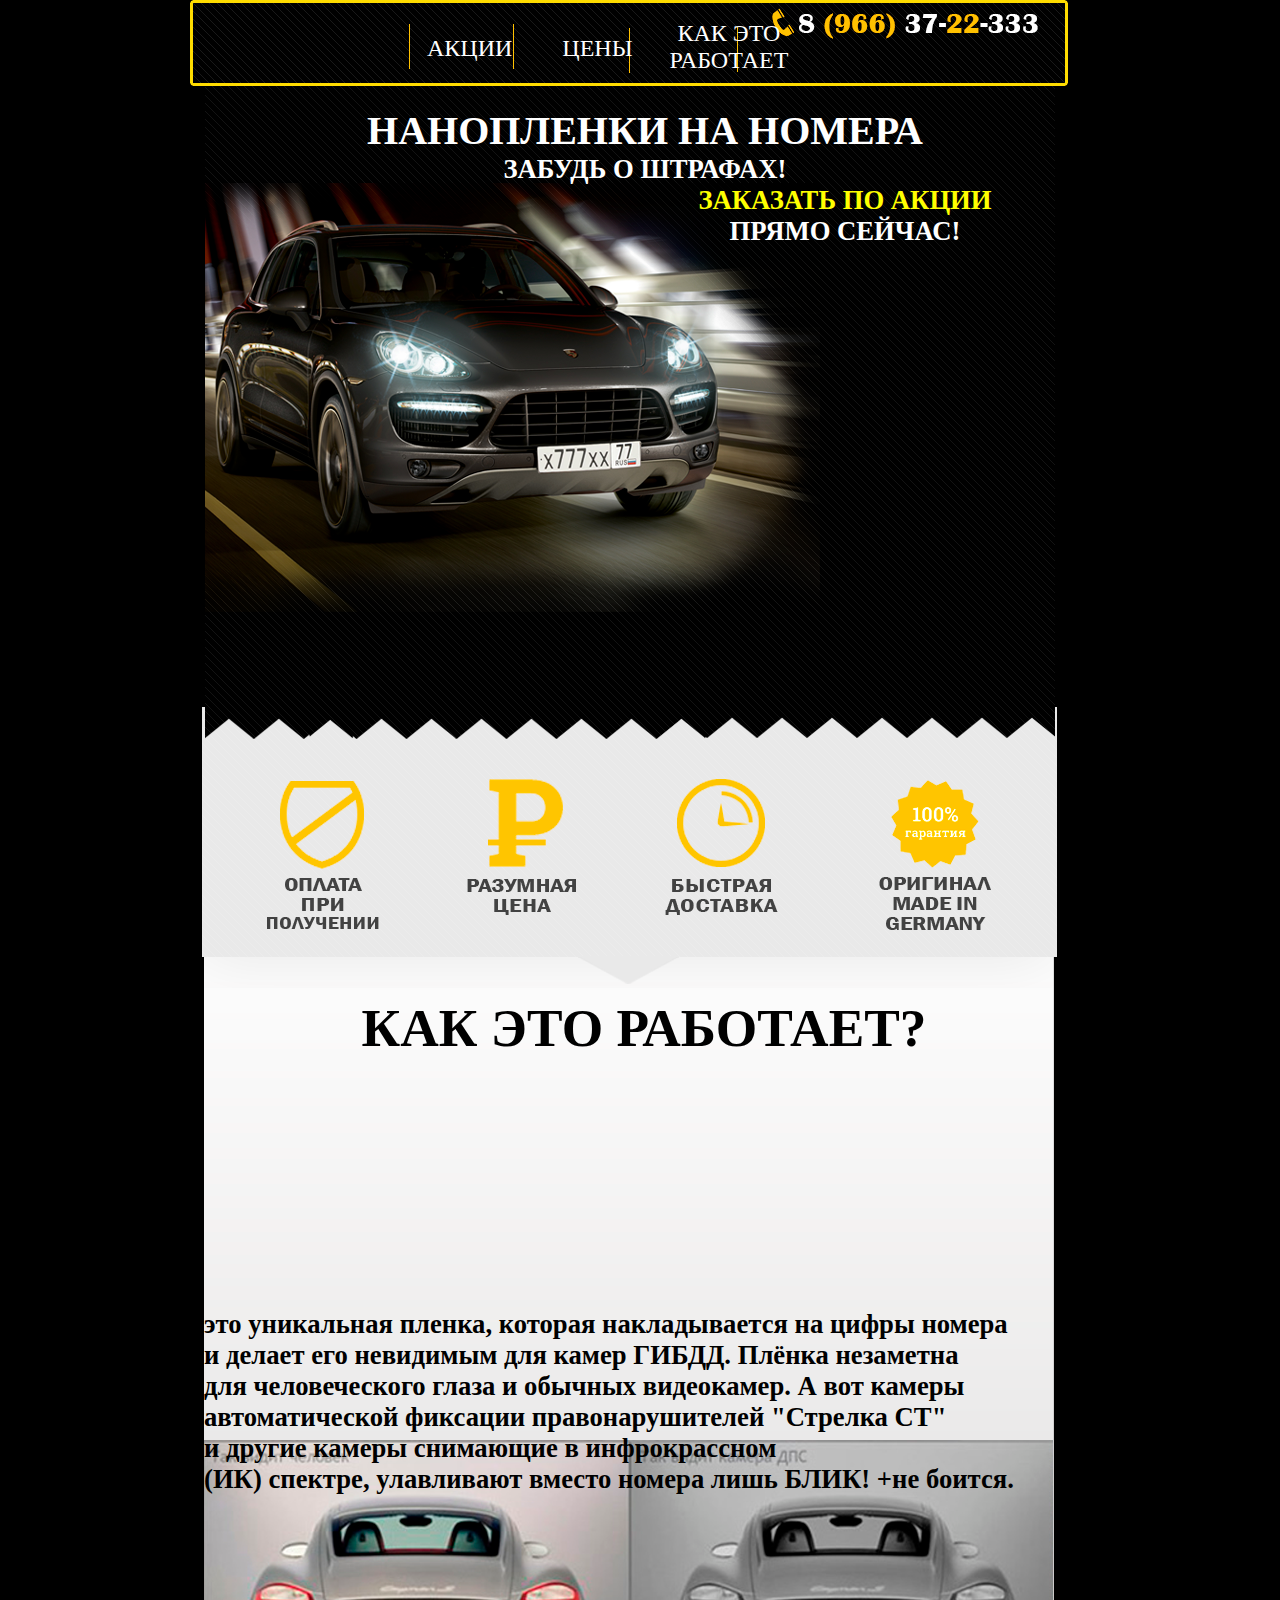
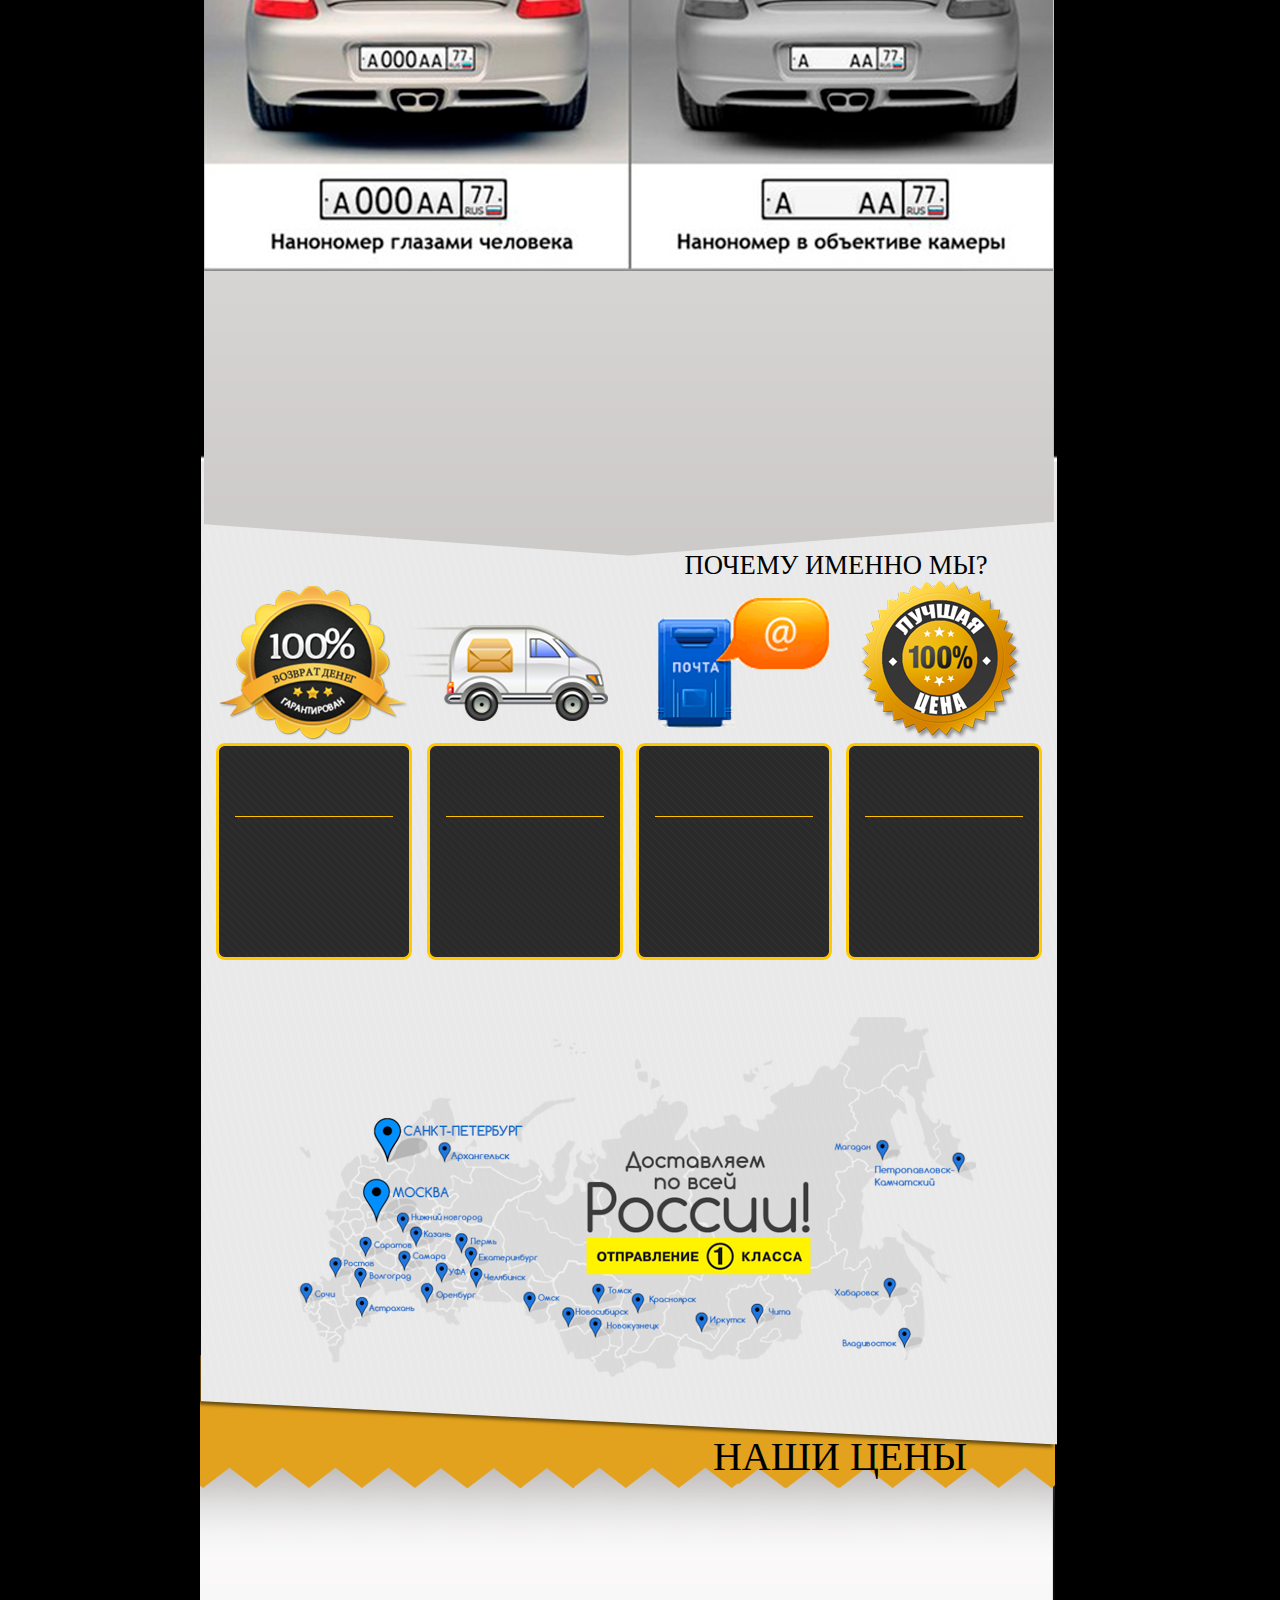
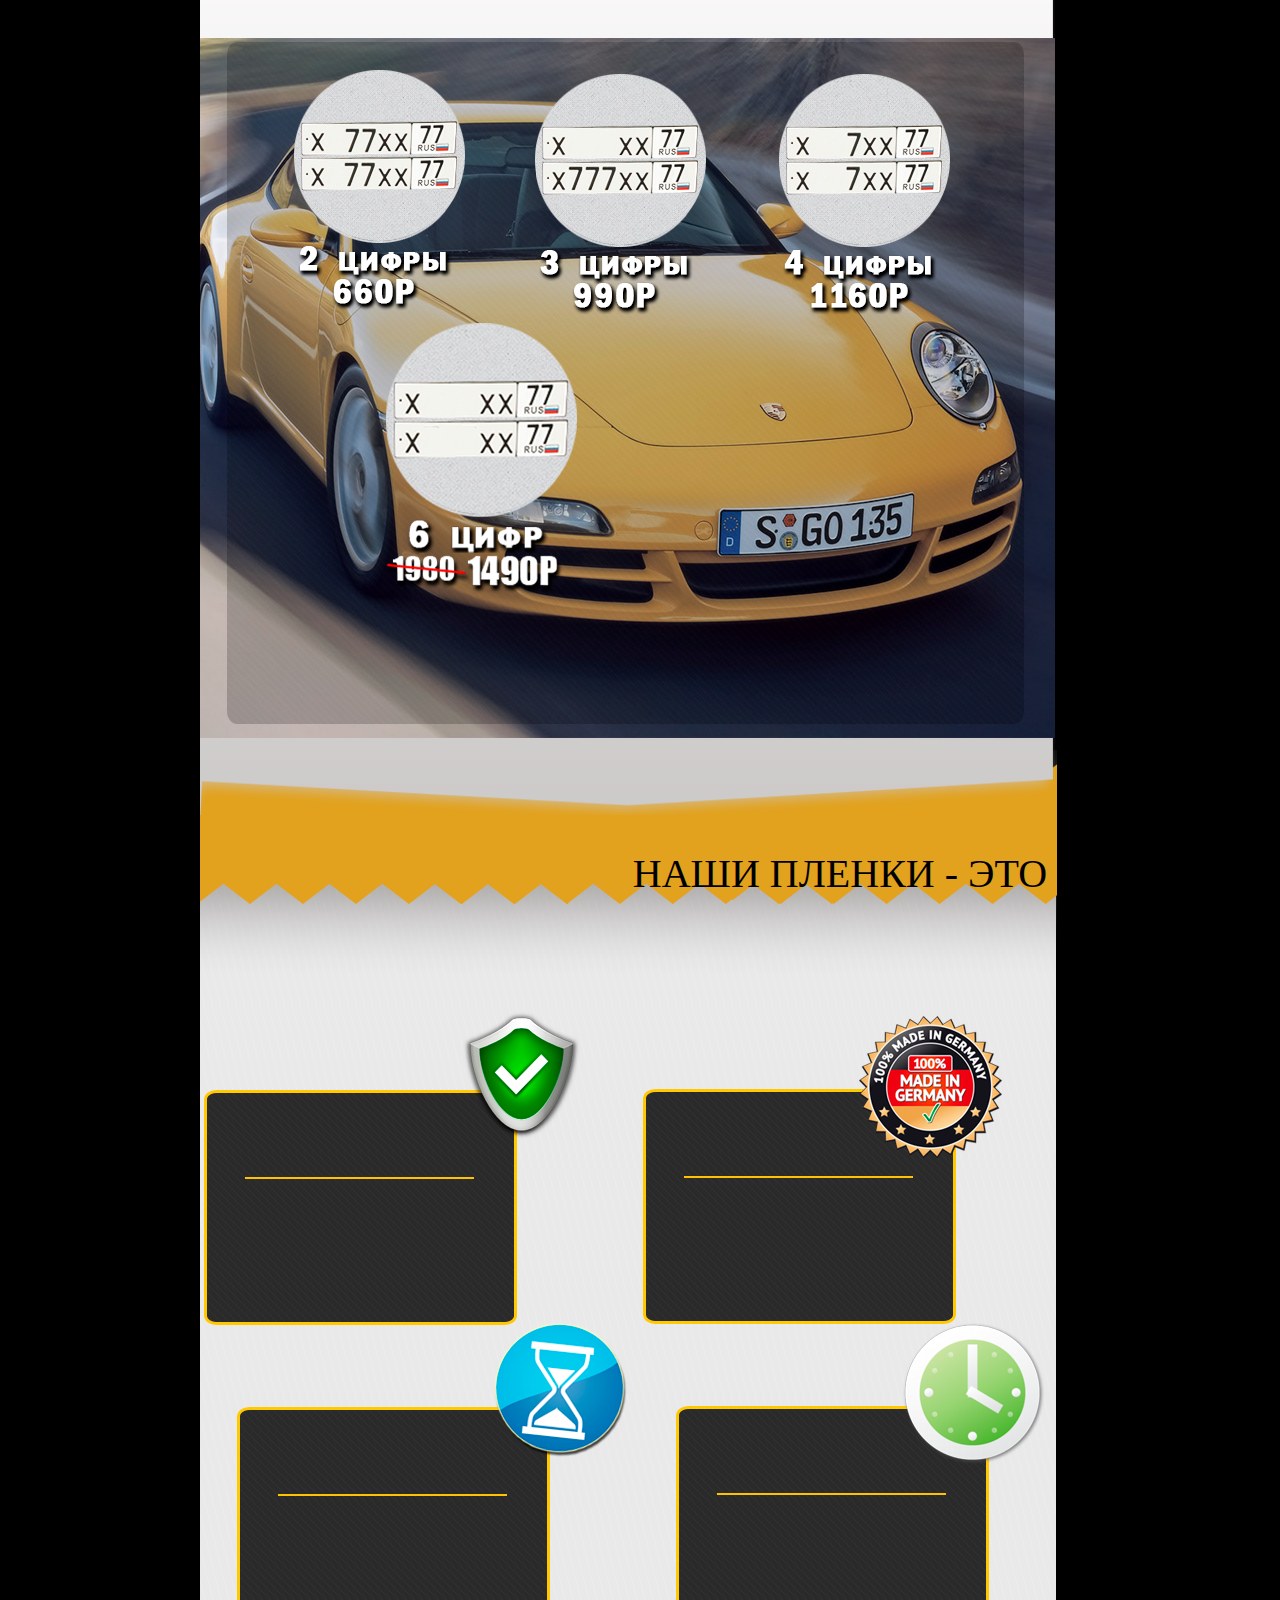
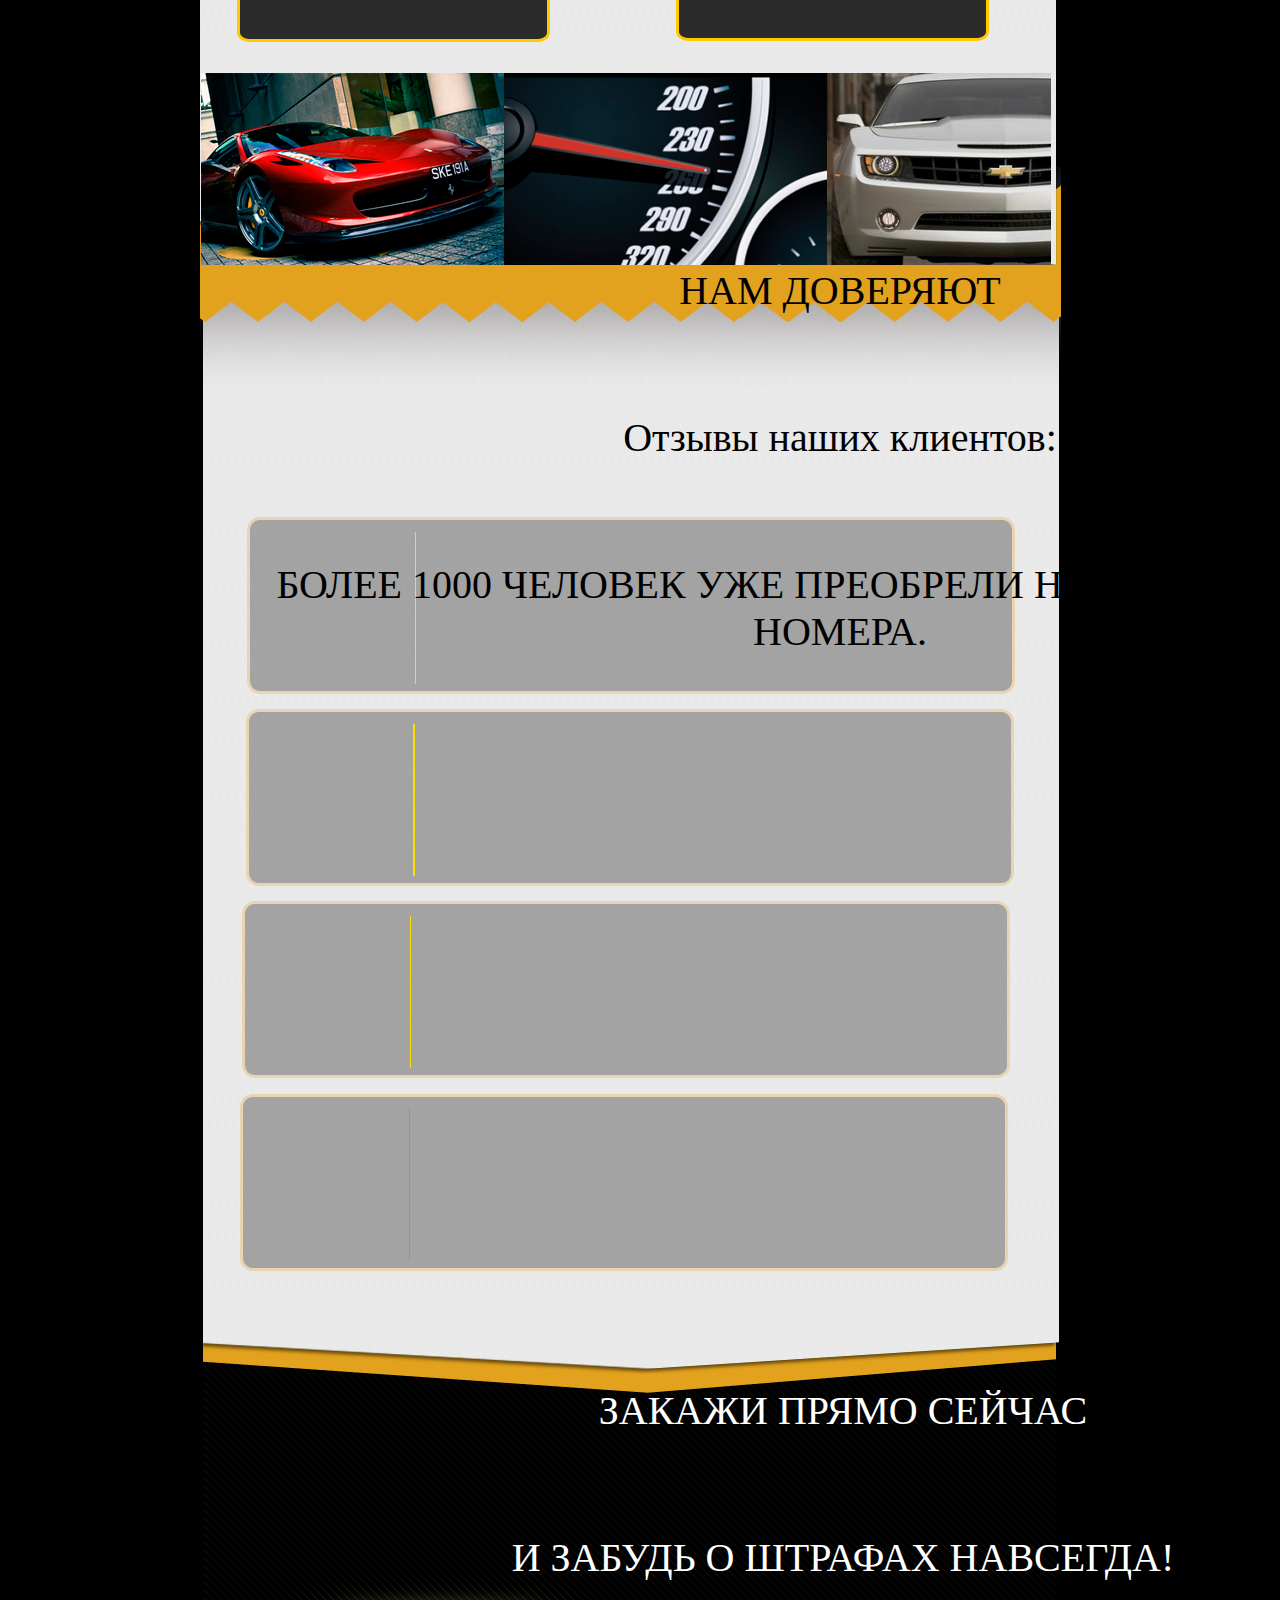
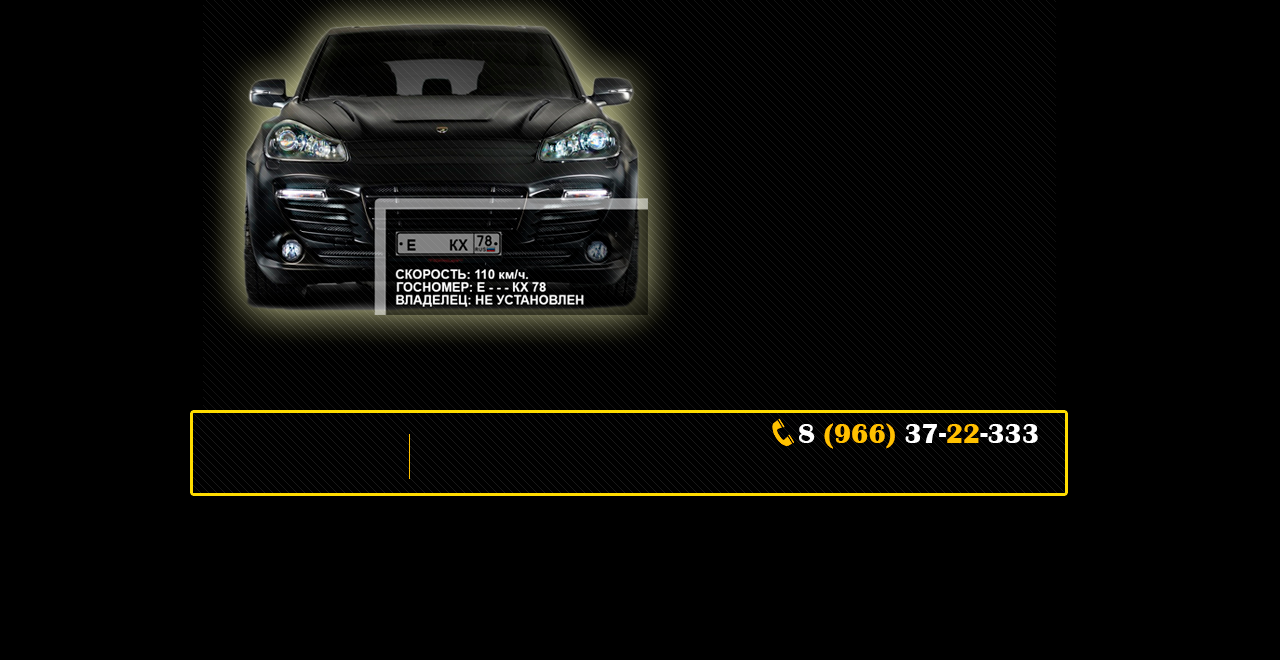
<file: Ручная версия/index.html>
<html>
<head>
	<meta http-equiv="Content-Type" content="text/html; charset=utf-8">
	<title>Наноплёнки</title>
	<link href="style.css" rel="stylesheet" />
</head>
<body>
	<div align="center" id="wrapper">
		<div  id="header">
			<ul class="text-image" id="menu">
				<li><a style="padding-top:35px; padding-left:197px;"class="active" href="#akcii">АКЦИИ</a></li>
				<li><a style="padding-top:35px; padding-left:30px;"class="active" href="#cheny">ЦЕНЫ</a></li>
				<li><a style="padding-top:20px; padding-left:17px;"class="active" href="#kak">КАК ЭТО<br />РАБОТАЕТ</a></li>
			</ul>
		</div>
	<div id="main">
		<div id="level2">
			<p style="font-size: 30pt; padding-top:100px; padding-right:400px;"> НАНОПЛЕНКИ НА НОМЕРА</p>
			<p style="padding-right:400px;">ЗАБУДЬ О ШТРАФАХ!</p>
			<p style="color:#ffff00">ЗАКАЗАТЬ ПО АКЦИИ </p>
			<p>ПРЯМО СЕЙЧАС!</p>
		</div>
		<div id="level3"><a name="kak"</a>
		</div>
		<div id="level4">
			  <p style="font-size: 40pt; padding-top:80px; padding-right:400px;">КАК ЭТО РАБОТАЕТ?</p>
			  <p  style="padding-top:250px;" align="justify"><b>это уникальная пленка, которая накладывается на цифры номера <br> и делает его невидимым для камер ГИБДД. Плёнка незаметна<br> для человеческого глаза и обычных  видеокамер. А вот камеры <br>автоматической фиксации правонарушителей "Стрелка СТ"<br> и другие камеры снимающие в инфрокрассном<br> (ИК) спектре, улавливают вместо номера лишь БЛИК! +не боится.</b></p>
		</div>
		<div id="level5"><a name="cheny"</a>
			<p style="padding-top:100px;">ПОЧЕМУ ИМЕННО МЫ?</p>
		</div>
		<div id="level6">
			<p style="padding-top:100px;">НАШИ ЦЕНЫ</p>
		</div>
		<div id="level7">
			<p style="padding-top:100px;">НАШИ ПЛЕНКИ - ЭТО</p>
		</div>
		<div id="level8">
			<p style="padding-top:100px;">НАМ ДОВЕРЯЮТ</p>
			<p style="padding-top:100px;">Отзывы наших клиентов:</p>
			<p style="padding-top:100px;">БОЛЕЕ 1000 ЧЕЛОВЕК УЖЕ ПРЕОБРЕЛИ НАШИ ПЛЁНКИ НА НОМЕРА.</p>

		</div>
		<div id="level9">
			<p style="padding-top:100px;">ЗАКАЖИ ПРЯМО СЕЙЧАС</p>
			<p style="padding-top:100px;">И ЗАБУДЬ О ШТРАФАХ НАВСЕГДА!</p>
		</div>
	</div>
		<div id="footer">
		</div>
</div>
</body>
</html>
</file>
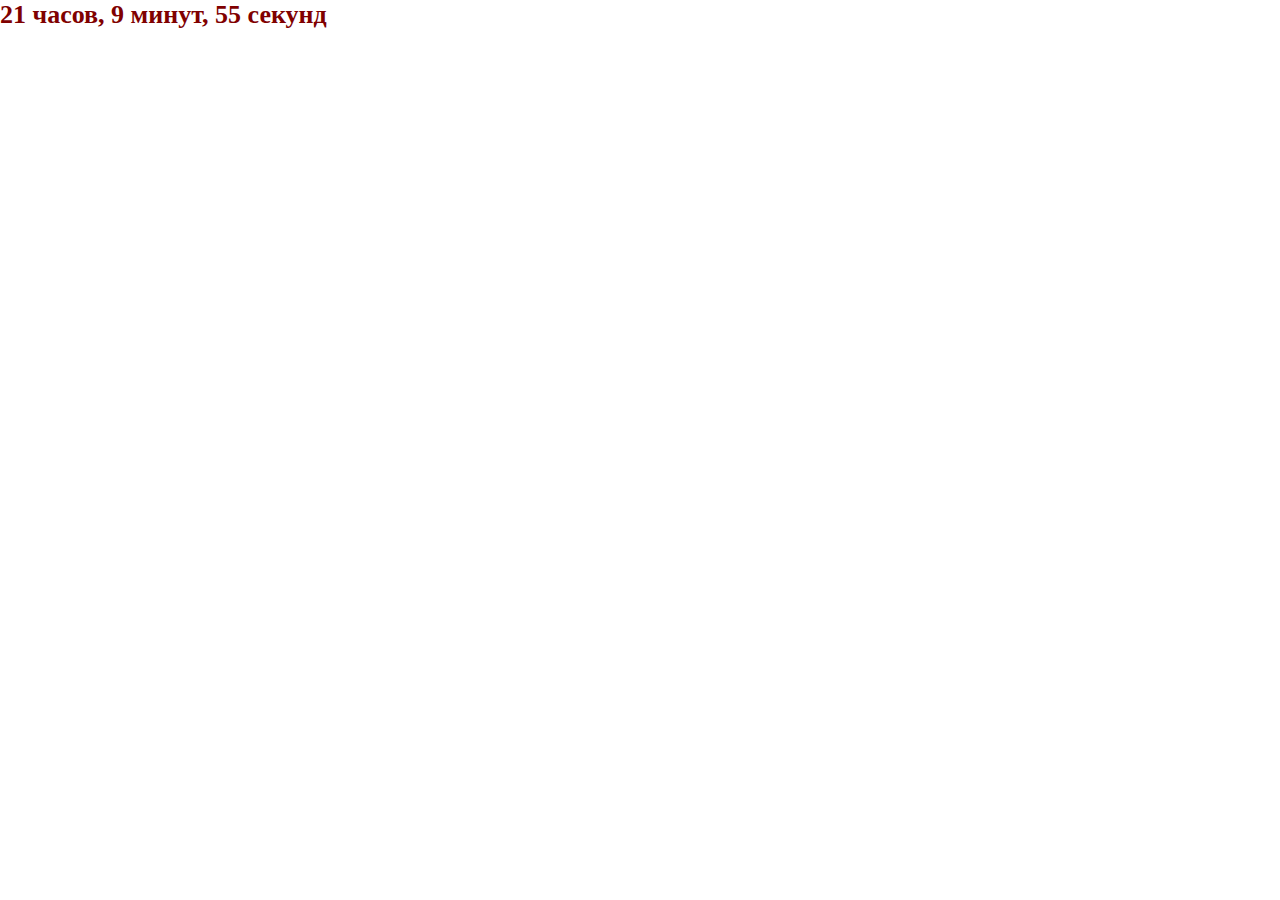
<file: WB9 версия/countdown.html>
<!DOCTYPE HTML PUBLIC "-//W3C//DTD HTML 4.01 Transitional//EN" "http://www.w3.org/TR/html4/loose.dtd">
<html>
<head>
<meta http-equiv="Content-Type" content="text/html; charset=UTF-8">
<title>Untitled Page</title>
<meta name="generator" content="WYSIWYG Web Builder 9 - http://www.wysiwygwebbuilder.com">
<link href="countdown.css" rel="stylesheet" type="text/css">
</head>
<body>
   <div id="wb_timer2" style="position:absolute;left:0px;top:0px;width:423px;height:25px;z-index:0;">
      <div style="color:#800000;font-size:26px;font-family:trebuchet ms;font-weight:bold;font-style:normal;text-decoration:none" id="countdown"></div>
<script type="text/javascript">
var strTargetDate = "12/25/3012 12:00 AM";
var strFormat = "$HOURS$ часов, $MINUTES$ минут, $SECONDS$ секунд";
var strExpired = "Акция закончена";
function doCountDown(seconds) 
{
   if (seconds < 0) 
   {
      document.getElementById("countdown").innerHTML = strExpired;
      return;
   }
   var strMsg = strFormat;
   strMsg = strMsg.replace("$DAYS$",    ((Math.floor(seconds/86400))%100000).toString());
   strMsg = strMsg.replace("$HOURS$",   ((Math.floor(seconds/3600))%24).toString());
   strMsg = strMsg.replace("$MINUTES$", ((Math.floor(seconds/60))%60).toString());
   strMsg = strMsg.replace("$SECONDS$",  ((Math.floor(seconds))%60).toString()); 
   document.getElementById("countdown").innerHTML = strMsg;
   setTimeout("doCountDown(" + (seconds-1).toString() + ")", 1000);
}
function initCountDown()
{
   var dtTarget = new Date(strTargetDate);
   var dtNow = new Date();
   var dtDiff = new Date(dtTarget-dtNow);
   var totalSeconds = Math.floor(dtDiff.valueOf()/1000);
   doCountDown(totalSeconds);
}
initCountDown();
</script>

   </div>
</body>
</html>
</file>
<file: Ручная версия/style.css>
*{
	margin: 0 auto;
}
body {
 background-color: #000;
}
p
{
	font-family: "Impact";
}
#wrapper
{
}
#header{

	position: relative; z-index: 8;
	font-size: 18pt;
	margin: 0 0 0 190px;
	width: 100%;
	height: 80pt;
	background: url(img/header.png) no-repeat;
}
#menu .active{
	font-family: "Impact";
	color:#FFFFFF;
	float:right;

}

#menu li{
	float:left;
	margin-right:20px;
	list-style:none;
}
#menu li a:hover{
	color: yellow;
}
a{
	text-decoration:none;
	color:#eeeeee;
}
#level2 p 
{	
	font-weight: bold;
	font-size: 20pt;
	color:#FFFFFF;
}
#level2
{
	position: relative; z-index: 7;
	margin: -100px 0 0 205px;
	width: 100%;
	height: 600pt;
	background: url(img/level2bg.png) no-repeat;
}
#level3{
position: relative; z-index: 6;
	margin: -100px 0 0 202px;
	width: 100%;
	height: 270pt;
	background: url(img/level3.png) no-repeat;
}
#level4{
    position: relative; z-index: 5;
	margin: -150px 0 0 204px;
	width: 100%;
	height: 1300pt;
	background: url(img/level4.png) no-repeat;
}
#level4 p 
{

	font-weight: bold;
	font-size: 20pt;
	color:#000000;
}
#level5{
    position: relative; z-index: 4;
	margin: -600px 0 0 196px;
	width: 100%;
	height: 1000pt;
	background: url(img/level5.png) no-repeat;
}
#level5 p 
{
	
	font-size: 20pt;
	color:#000000;
}
#level6{
    position: relative; z-index: 3;
	margin: -450px 0 0 200px;
	width: 100%;
	height: 1100pt;
	background: url(img/level6.png) no-repeat;
}
#level6 p 
{
	
	font-size: 30pt;
	color:#000000;
}
#level7{
    position: relative; z-index: 2;
	margin: -450px 0 0 200px;
	width: 100%;
	height: 1100pt;
	background: url(img/level7.png) no-repeat;
}
#level7 p 
{
	
	font-size: 30pt;
	color:#000000;
}
#level8{
    position: relative; z-index: 1;
	margin: -450px 0 0 200px;
	width: 100%;
	height: 1200pt;
	background: url(img/level8.png) no-repeat;
}
#level8 p 
{

	font-size: 30pt;
	color:#000000;
}
#level9{
    position: relative; z-index: 0;
	margin: -480px 0 0 203px;
	width: 100%;
	height: 730pt;
	background: url(img/level9.png) no-repeat;
}
#level9 p 
{

	font-size: 30pt;
	color:#FFFFFF;
}
#footer{
	position: relative; z-index: 1;
	margin: -250px 0 0 190px;
	width: 100%;
	height: 80pt;
	background: url(img/level10.png) no-repeat;
}
</file>
<file: WB9 версия/countdown.css>
body
{
   margin: 0;
   padding: 0;
   background-color: #FFFFFF;
   color: #000000;
}
a
{
   color: #0000FF;
   text-decoration: underline;
}
a:visited
{
   color: #800080;
}
a:active
{
   color: #FF0000;
}
a:hover
{
   color: #0000FF;
   text-decoration: underline;
}
</file>
